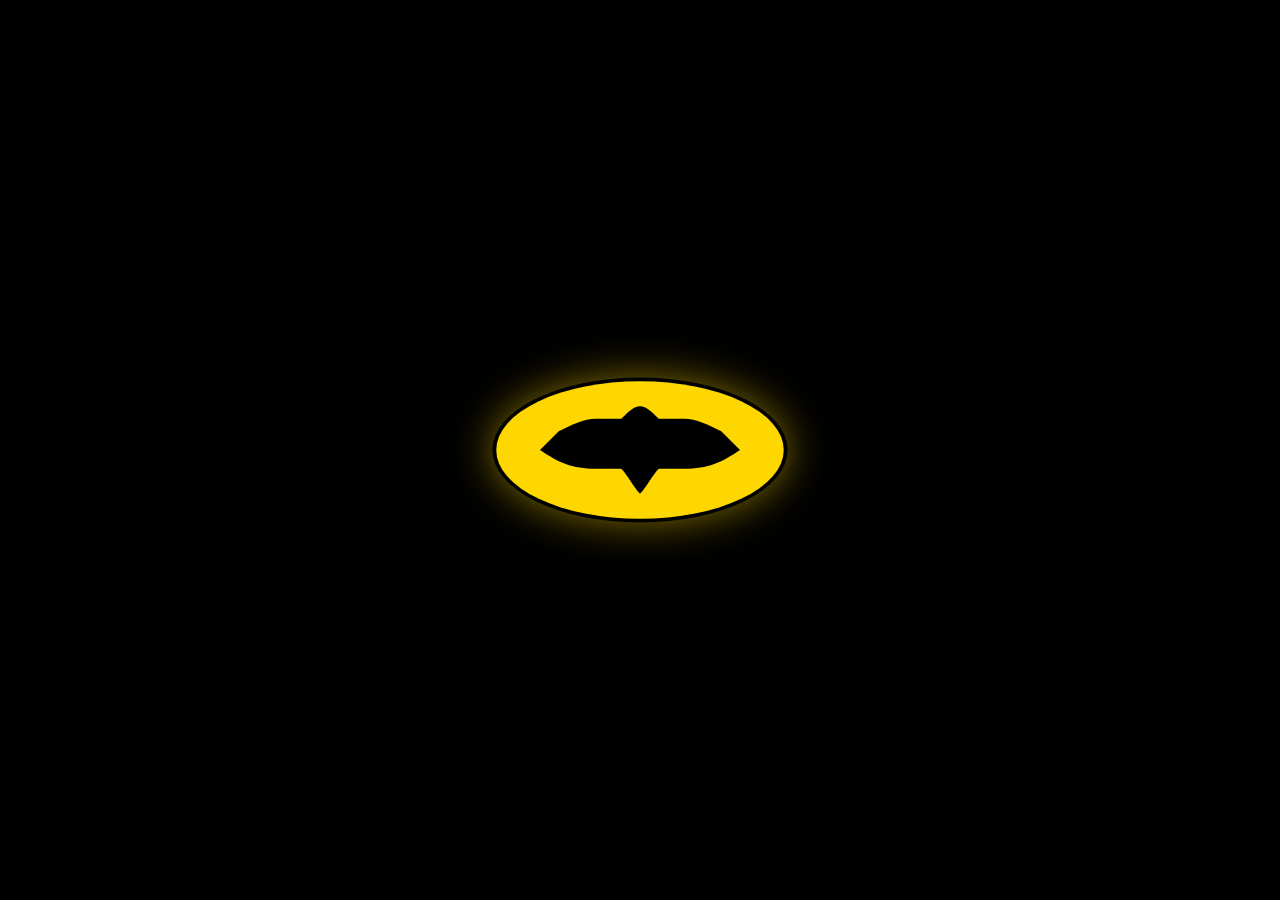
<file: test.html>
<!DOCTYPE html>
<html lang="en">
<head>
    <meta charset="UTF-8">
    <meta name="viewport" content="width=device-width, initial-scale=1.0">
    <title>Batman Logo Test</title>
    <style>
        body {
            background: #000;
            display: flex;
            justify-content: center;
            align-items: center;
            min-height: 100vh;
            margin: 0;
        }
        
        .batman-logo {
            width: 300px;
            height: 150px;
            position: relative;
        }
        
        .batman-logo svg {
            width: 100%;
            height: 100%;
            filter: drop-shadow(0 0 20px rgba(255, 215, 0, 0.5));
        }
    </style>
</head>
<body>
    <div class="batman-logo">
        <svg xmlns="http://www.w3.org/2000/svg" viewBox="0 0 240 120">
            <!-- Outer black border -->
            <ellipse cx="120" cy="60" rx="118" ry="58" fill="black"/>
            <!-- Yellow fill -->
            <ellipse cx="120" cy="60" rx="115" ry="55" fill="#ffd700"/>
            <!-- Bat symbol -->
            <path d="
                M 120 25
                C 115 25, 110 30, 105 35
                L 85 35 
                C 75 35, 65 40, 55 45
                L 40 60
                C 55 70, 65 75, 85 75
                L 105 75
                C 110 80, 115 90, 120 95
                C 125 90, 130 80, 135 75
                L 155 75
                C 175 75, 185 70, 200 60
                L 185 45
                C 175 40, 165 35, 155 35
                L 135 35
                C 130 30, 125 25, 120 25
                Z" 
                fill="black"/>
        </svg>
    </div>
</body>
</html>
</file>
